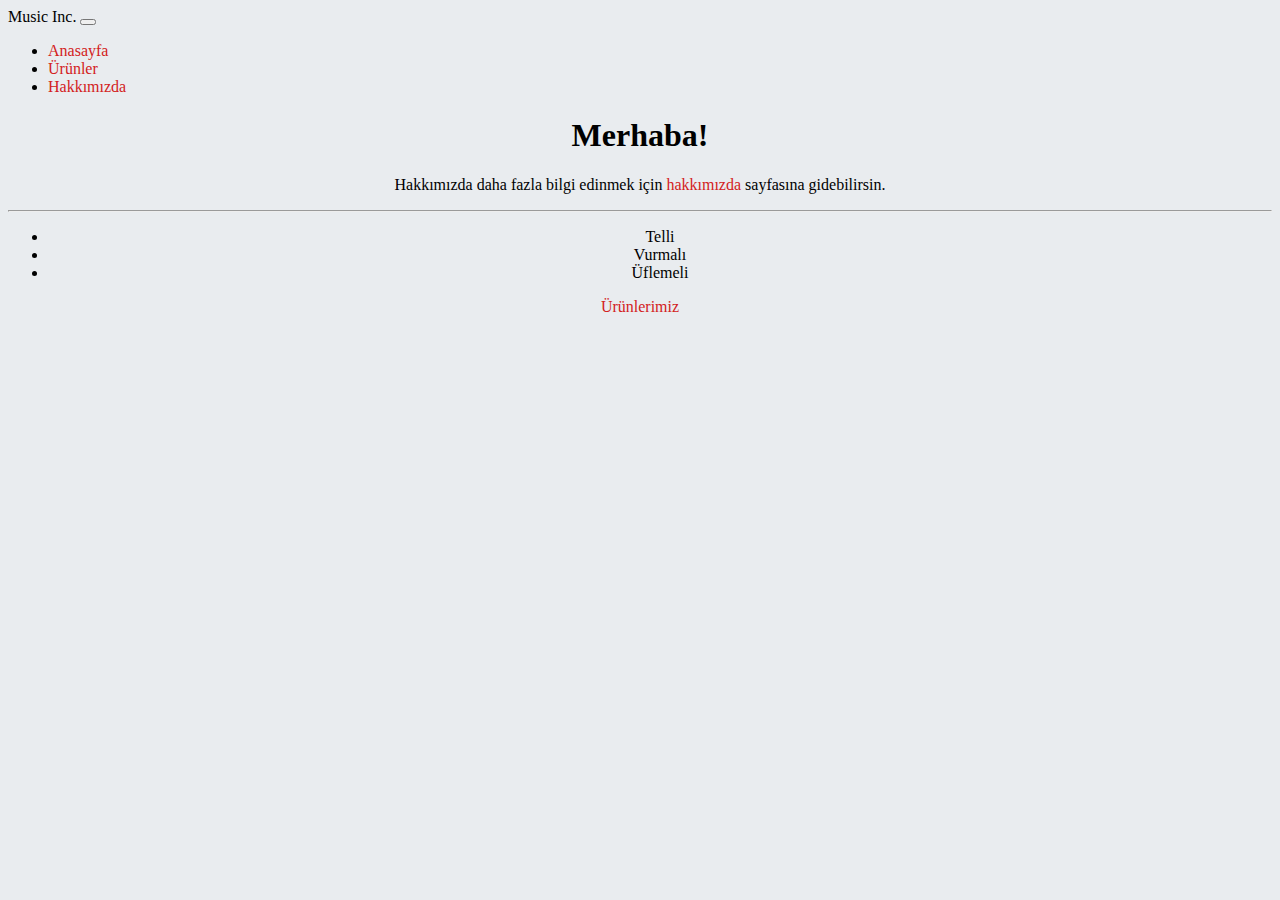
<file: index.html>
<!doctype html>
<html lang="en">

<head>
  <!-- Required meta tags -->
  <meta charset="utf-8">
  <meta name="viewport" content="width=device-width, initial-scale=1">

  <!-- Bootstrap CSS -->
  <link href="https://cdn.jsdelivr.net/npm/bootstrap@5.1.3/dist/css/bootstrap.min.css" rel="stylesheet"
    integrity="sha384-1BmE4kWBq78iYhFldvKuhfTAU6auU8tT94WrHftjDbrCEXSU1oBoqyl2QvZ6jIW3" crossorigin="anonymous">

  <!-- Local CSS -->
  <link rel="stylesheet" href="./css/style.css">

  <title>Anasayfa</title>
</head>

<body>

  <main class="container">
    <nav class="navbar navbar-expand-lg navbar-dark bg-dark">
      <span class="navbar-brand text-danger ms-4" href="#">Music Inc.</span>
      <button class="navbar-toggler" type="button" data-bs-toggle="collapse" data-bs-target="#navbarSupportedContent"
        aria-controls="navbarSupportedContent" aria-expanded="false" aria-label="Toggle navigation">
        <span class="navbar-toggler-icon"></span>
      </button>
      <div class="collapse navbar-collapse" id="navbarSupportedContent">
        <ul class="navbar-nav me-auto mb-2 mb-lg-0">
          <li class="nav-item">
            <a class="nav-link active text-white" aria-current="page" href="index.html">Anasayfa</a>
          </li>
          <li class="nav-item">
            <a class="nav-link text-white-50" href="products.html">Ürünler</a>
          </li>
          <li class="nav-item">
            <a class="nav-link text-white-50" href="aboutus.html">Hakkımızda</a>
          </li>
      </div>
    </nav>

    <section class="jumbotron">
      <h1 class="display-3">Merhaba!</h1>
      <p class="lead">Hakkımızda daha fazla bilgi edinmek için <a href="aboutus.html">hakkımızda</a> sayfasına
        gidebilirsin.</p>
      <hr class="my-3 mt-5">
      <section class="row">
        <div class="col-sm-5"></div> <!-- Empty col-->
        <div class="col mt-5">
          <ul class="list-group list-unstyled">
            <li class="list-group-item">Telli</li>
            <li class="list-group-item">Vurmalı</li>
            <li class="list-group-item">Üflemeli</li>
          </ul>
        </div>
        <div class="col-sm-5"></div> <!-- Empty col-->
        <p class="lead">
          <a class="btn btn-primary btn-lg mt-3" href="products.html" role="button">Ürünlerimiz</a>
        </p>
      </section>

  </main>

  <!-- Bootstrap Bundle with Popper -->
  <script src="https://cdn.jsdelivr.net/npm/bootstrap@5.1.3/dist/js/bootstrap.bundle.min.js"
    integrity="sha384-ka7Sk0Gln4gmtz2MlQnikT1wXgYsOg+OMhuP+IlRH9sENBO0LRn5q+8nbTov4+1p"
    crossorigin="anonymous"></script>
</body>

</html>
</file>
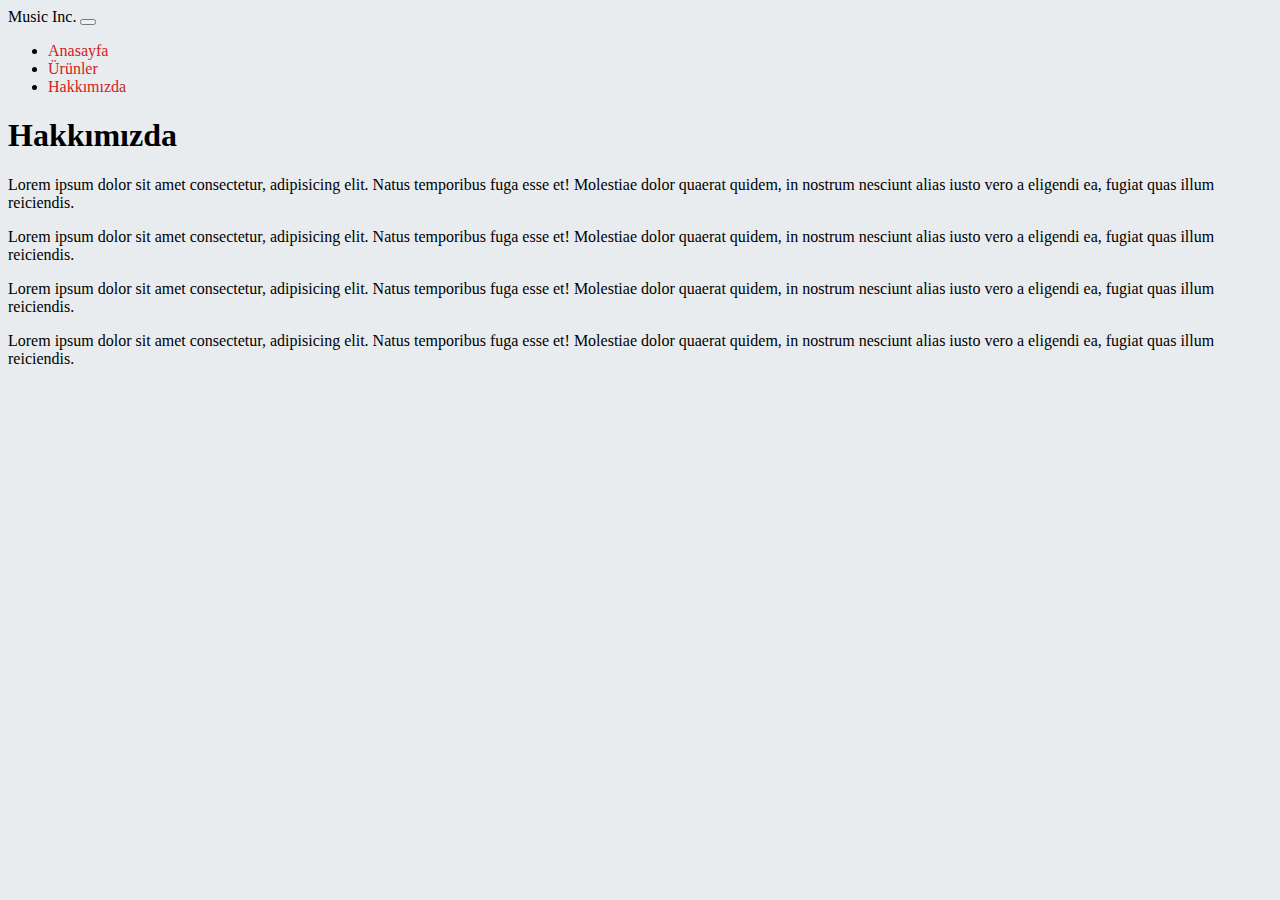
<file: aboutus.html>
<!doctype html>
<html lang="en">

<head>
  <!-- Required meta tags -->
  <meta charset="utf-8">
  <meta name="viewport" content="width=device-width, initial-scale=1">

  <!-- Bootstrap CSS -->
  <link href="https://cdn.jsdelivr.net/npm/bootstrap@5.1.3/dist/css/bootstrap.min.css" rel="stylesheet"
    integrity="sha384-1BmE4kWBq78iYhFldvKuhfTAU6auU8tT94WrHftjDbrCEXSU1oBoqyl2QvZ6jIW3" crossorigin="anonymous">

  <!-- Local CSS -->
  <link rel="stylesheet" href="./css/style.css">

  <title>Hakkımızda</title>
</head>

<body>

  <main class="container">
    <nav class="navbar navbar-expand-lg navbar-dark bg-dark">
      <span class="navbar-brand text-danger ms-4" href="#">Music Inc.</span>
      <button class="navbar-toggler" type="button" data-bs-toggle="collapse" data-bs-target="#navbarSupportedContent"
        aria-controls="navbarSupportedContent" aria-expanded="false" aria-label="Toggle navigation">
        <span class="navbar-toggler-icon"></span>
      </button>
      <div class="collapse navbar-collapse" id="navbarSupportedContent">
        <ul class="navbar-nav me-auto mb-2 mb-lg-0">
          <li class="nav-item">
            <a class="nav-link active text-white"  href="index.html">Anasayfa</a>
          </li>
          <li class="nav-item">
            <a class="nav-link text-white-50" href="products.html">Ürünler</a>
          </li>
          <li class="nav-item">
            <a class="nav-link text-white-50" aria-current="page" href="aboutus.html">Hakkımızda</a>
          </li>
      </div>
    </nav>

    <section class="card mt-2">
      <h1 class="display-2 text-warning ms-5 mb-4">Hakkımızda</h1>
      <p class="lead ms-4">Lorem ipsum dolor sit amet consectetur, adipisicing elit. Natus temporibus fuga esse et! Molestiae dolor quaerat quidem, in nostrum nesciunt alias iusto vero a eligendi ea, fugiat quas illum reiciendis.</p>
      <p class="lead ms-4">Lorem ipsum dolor sit amet consectetur, adipisicing elit. Natus temporibus fuga esse et! Molestiae dolor quaerat quidem, in nostrum nesciunt alias iusto vero a eligendi ea, fugiat quas illum reiciendis.</p>
      <p class="lead ms-4">Lorem ipsum dolor sit amet consectetur, adipisicing elit. Natus temporibus fuga esse et! Molestiae dolor quaerat quidem, in nostrum nesciunt alias iusto vero a eligendi ea, fugiat quas illum reiciendis.</p>
      <p class="lead ms-4 mb-5">Lorem ipsum dolor sit amet consectetur, adipisicing elit. Natus temporibus fuga esse et! Molestiae dolor quaerat quidem, in nostrum nesciunt alias iusto vero a eligendi ea, fugiat quas illum reiciendis.</p>
    </section>
  </main>

  <!-- Bootstrap Bundle with Popper -->
  <script src="https://cdn.jsdelivr.net/npm/bootstrap@5.1.3/dist/js/bootstrap.bundle.min.js"
    integrity="sha384-ka7Sk0Gln4gmtz2MlQnikT1wXgYsOg+OMhuP+IlRH9sENBO0LRn5q+8nbTov4+1p"
    crossorigin="anonymous"></script>
</body>

</html>
</file>
<file: css/style.css>
body{
  background-color: #E9ECEF ;
}

a{
  text-decoration: none;
  color: #d32121;
}

.jumbotron{
  text-align: center;
}
</file>
